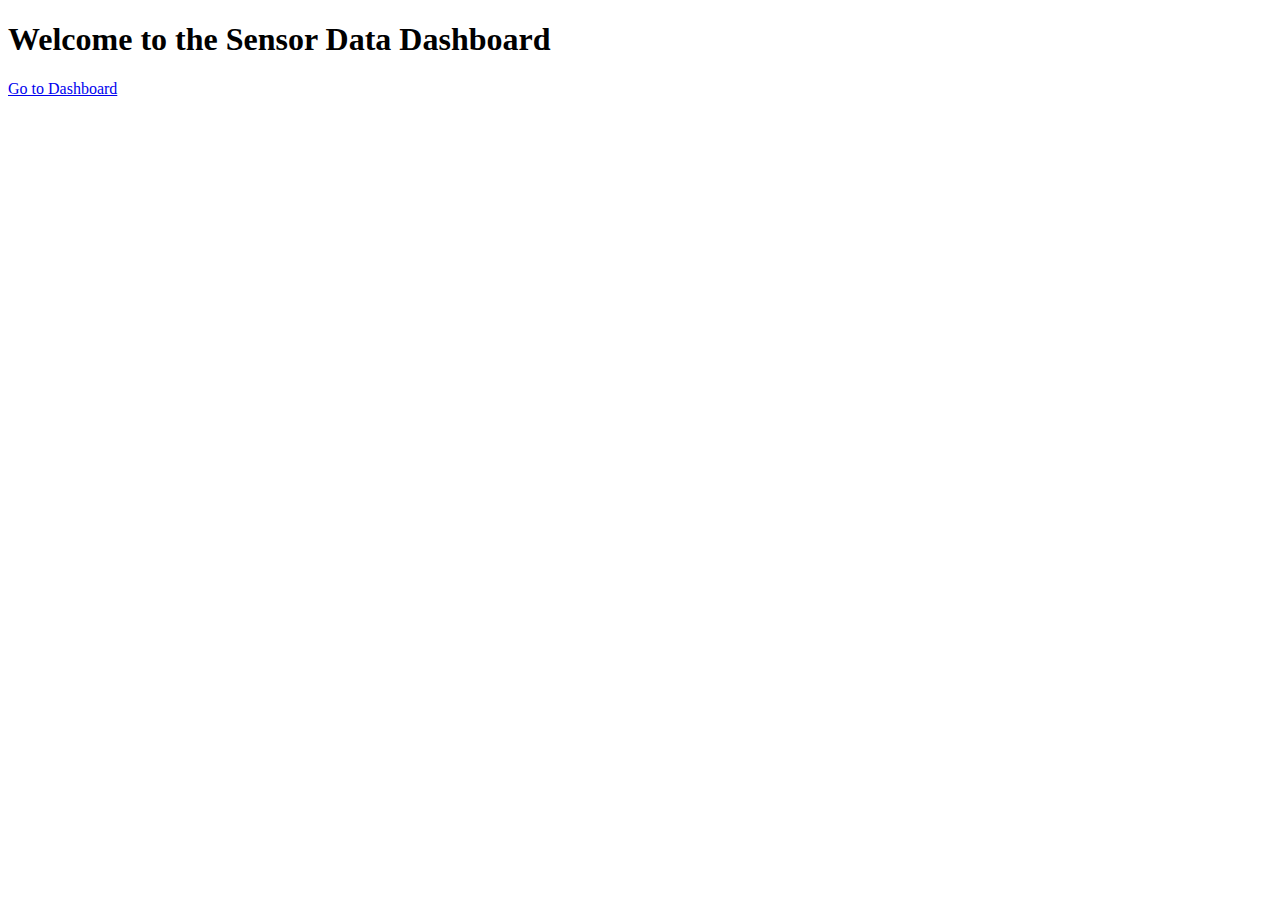
<file: index.html>
<!-- index.html -->
<!DOCTYPE html>
<html lang="en">
<head>
    <meta charset="UTF-8">
    <meta name="viewport" content="width=device-width, initial-scale=1.0">
    <title>Home</title>
</head>
<body>
    <h1>Welcome to the Sensor Data Dashboard</h1>
    <a href="/dashboard">Go to Dashboard</a>
</body>
</html>
</file>
